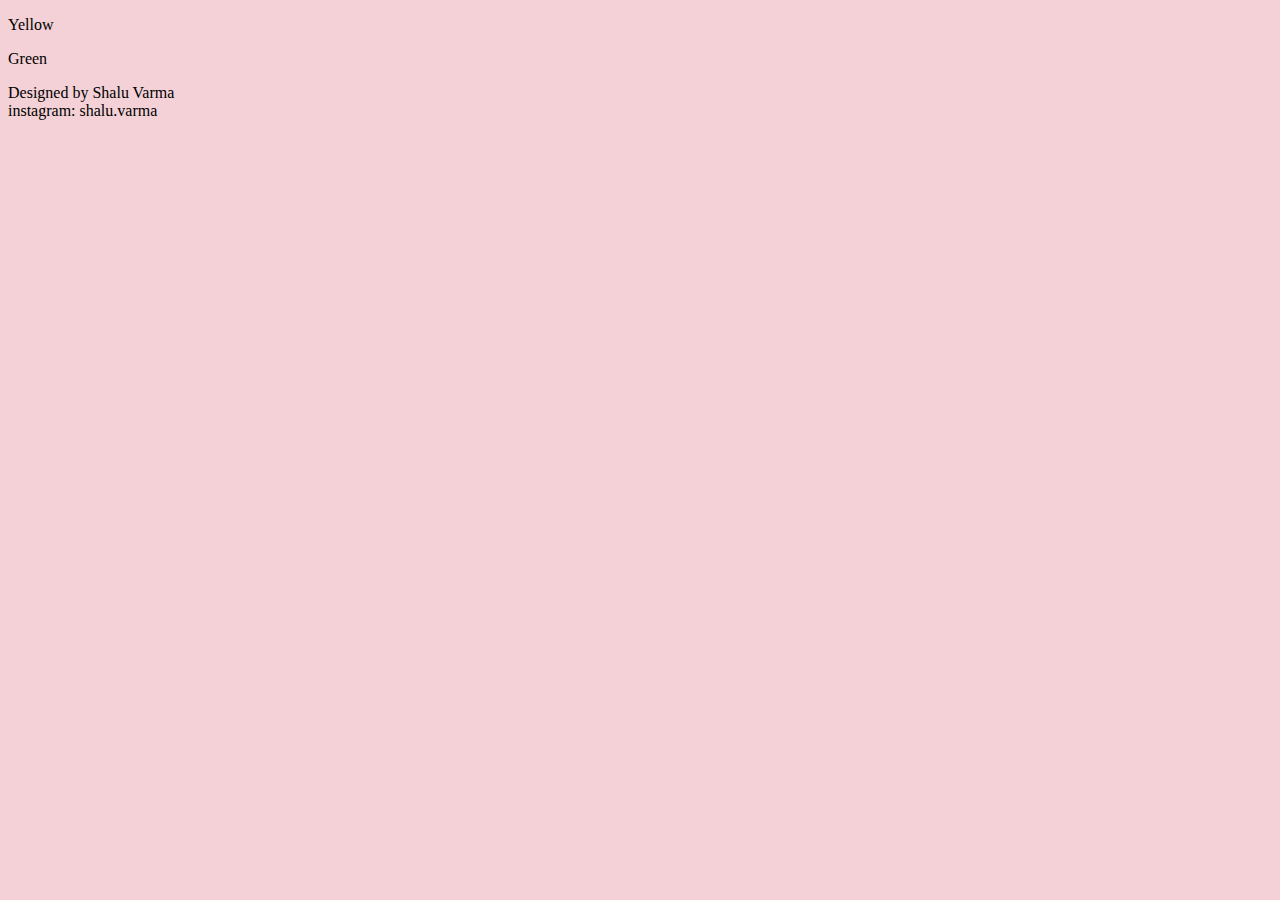
<file: index.html>
<!DOCTYPE html>
<html>
    <head></head>
        <title>Web Collages</title>
        <style>
            body {background-color: rgb(243, 209, 214);}
        </style>
        <body>
            <p>Yellow</p>
            <p>Green</p>

            <footer>Designed by Shalu Varma</footer>
            <footer>instagram: shalu.varma</footer>

        </body>
</html>
</file>
